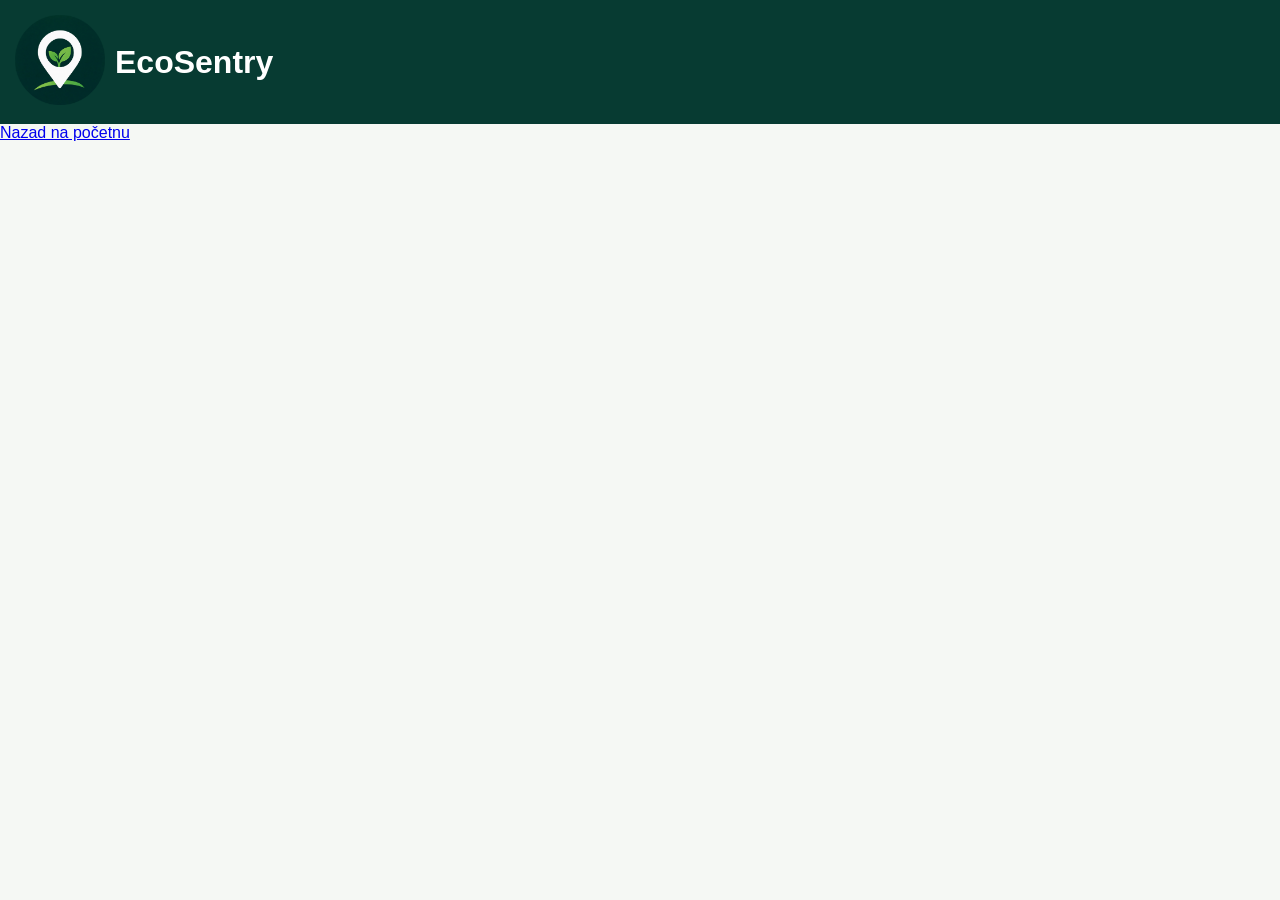
<file: karta.html>
<!DOCTYPE html>

<html>
    <head>
        <link rel="icon" type="image/png" href="images/favicon.png">
        <link rel="stylesheet" href="style.css">
        <title>Karta</title>
    </head>

    <body>
        <header>
            <a>
                <img src="images/favicon.png" alt="Slika" style="height: 90px">
            </a>
            <h1>EcoSentry</h1>
        </header>

        <a href="index.html">
            Nazad na početnu
        </a>
    </body>
</html>
</file>
<file: style.css>
* {
    margin: 0;
    padding: 0;
    box-sizing: border-box;
}

html {
    min-height: 100%;
}

body {
    background-color: #F5F8F4;
    color: #26352D;
    font-family: 'Inter', sans-serif;
    font-weight: 400;

    min-height: 100vh;
    display: flex;
    flex-direction: column;
}

header {
    display: flex;
    align-items: center;
    column-gap: 10px;
    background-color: #073B32;
    color: white;
    padding: 15px;
}

.logo {
    height: 55px;
    width: 55px;
    object-fit: contain;
    display: block;
}

.navbar ul {
    display: flex;
    justify-content: space-evenly;
    list-style-type: none;
    background-color: #65B741;
    margin: 0;
    padding: 0;
    overflow: hidden;
}

.navbar a {
    display: block;
    color: white;
    text-decoration: none;
    padding: 10px 20px;
    text-align: center;
}

.navbar a:hover {
    background-color: #5eab48;
}

.poruka {
    padding: 10px;
    text-align: center;
    font-size: 18px;
    font-weight: 600;
}

.foto {
    background-color: #65B741;
    color: white;
    padding: 10px;
    text-align: left;
    font-size: 18px;
    font-weight: 600;
    border-radius: 12px;
    margin-left: 15px;
    margin-right: 15px;
}

.foto-naslov{
    display: flex;
    justify-content: left;
    gap: 5px;
}

.foto p{
    font-size: 14px;
    margin-top: 10px;
    margin-bottom: 5px;
}

button {
    display: flex;
    justify-content: center;
    align-items: center;
    background-color: #F5F8F4;
    color: #65B741;
    padding: 10px 20px;
    border: none;
    border-radius: 8px;
    cursor: pointer;
    font-size: 20px;
    font-weight: 600;
}

.dropdown {
    display: flex;
    justify-content: center;
    background-color: #F5F8F4;
    border-radius: 12px;
}

.dropdown a {
    display: block;
    padding: 10px;
    text-decoration: none;
    color: #26352D;
}

.dropdown .content {
    display: none;
    position: absolute;
    transform: translateY(50%);
    background-color: #c5dcbe;
    min-width: 160px;
    box-shadow: 0px 8px 16px rgba(0,0,0,0.2);
    border-radius: 12px;
}

.dropdown:hover .content {
    display: block;
}

.dropdown a:hover {
    background-color: #b6e0ab;
    border-radius: 12px;
}

h1, h2, h3, h4 {
    font-weight: 700;
}

main {
    flex: 1;
}

footer {
    background-color: #073B32;
    color: white;
    padding: 20px;
    text-align: center;
    width: 100%;
    margin-top: auto;
}

/* TABLET */
@media (max-width: 1024px) {
    header {
        padding: 12px;
    }

    .navbar a {
        padding: 12px 16px;
    }

    .poruka {
        font-size: 17px;
    }
}

/* MOBITEL */
@media (max-width: 600px) {
    header {
        padding: 12px;
        column-gap: 8px;
    }

    header img {
        width: 45px;
        height: 45px;
    }

    header h1 {
        font-size: 22px;
    }

    .navbar a {
        padding: 10px 8px;
    }

    .navbar a img,
    .navbar a svg {
        width: 22px;
        height: 22px;
    }

    .poruka {
        padding: 12px;
        font-size: 15px;
    }

    .poruka h1 {
        font-size: 24px;
    }

    .foto {
        margin-left: 12px;
        margin-right: 12px;
        padding: 16px;
        font-size: 16px;
    }

    button {
        width: 100%;
        min-height: 48px;
        font-size: 17px;
    }

    .dropdown a {
        padding: 12px;
    }

    footer {
        padding: 16px 12px;
        font-size: 13px;
    }
}

/* MANJI MOBITELI */
@media (max-width: 380px) {
    header h1 {
        font-size: 19px;
    }

    .navbar a {
        padding: 10px 5px;
    }

    .poruka h1 {
        font-size: 21px;
    }

    .foto {
        font-size: 14px;
    }
}
</file>
